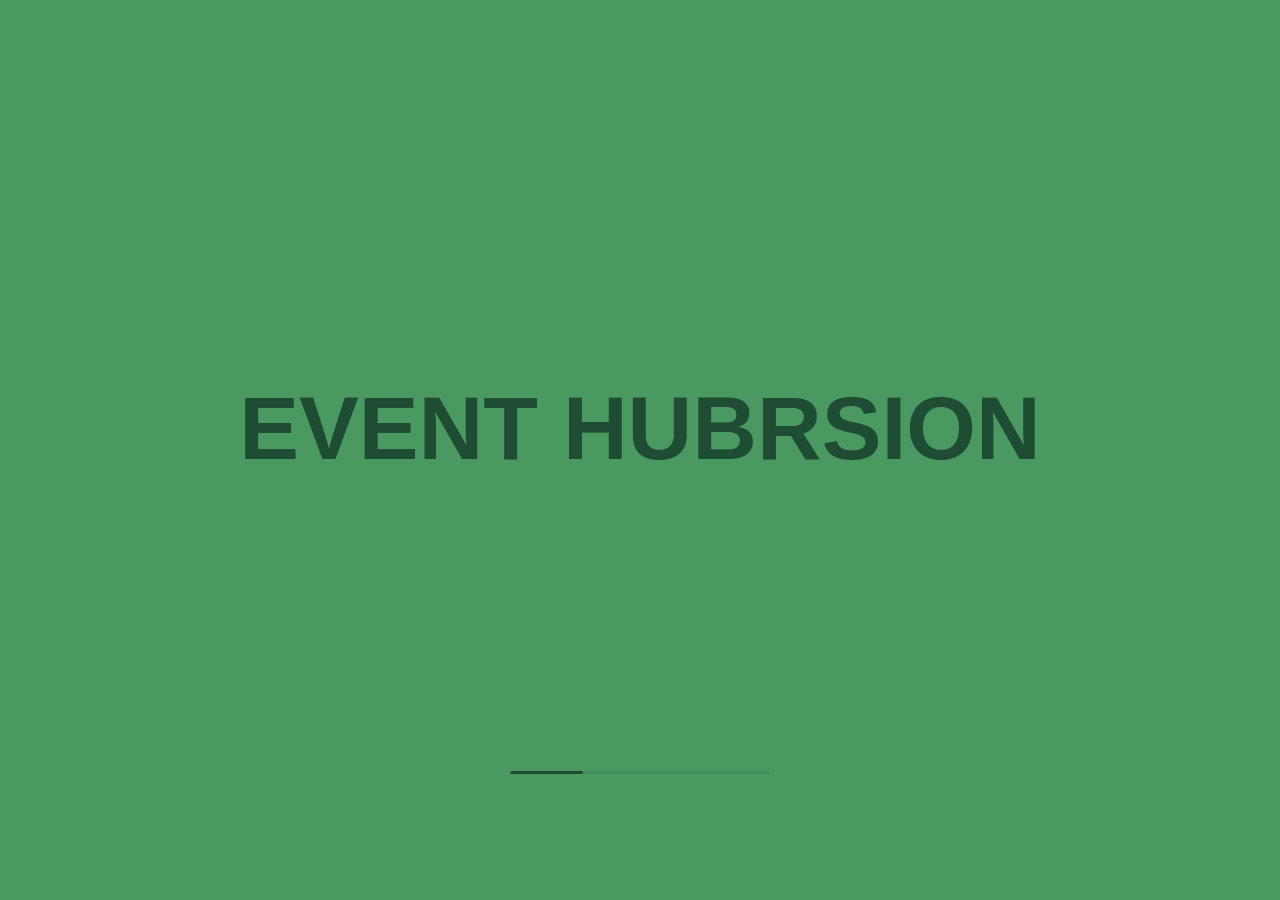
<file: html/loading.html>
<!DOCTYPE html>
<html lang="en">
<head>
<meta charset="UTF-8">
<title>Event Hub — Loading</title>
<style>
  :root{
    --bg:#4a9960;
    --dark:#1f4d33;
    --tagline:#2e5c40;
  }
  html,body{
    margin:0;
    height:100%;
    background:var(--bg);
    overflow:hidden;
    font-family:'Arial Black', Arial, Helvetica, sans-serif;
  }
  .stage{
    height:100vh;
    width:100vw;
    display:flex;
    flex-direction:column;
    align-items:center;
    justify-content:center;
  }
  .word-row{
    display:flex;
    align-items:baseline;
    justify-content:center;
    white-space:nowrap;
  }
  .letter{
    display:inline-block;
    font-weight:900;
    font-size:clamp(34px, 7vw, 96px);
    color:var(--dark);
    letter-spacing:0;
    line-height:1;
    overflow:hidden;
    transition: max-width 0.55s cubic-bezier(.6,0,.3,1),
                opacity 0.4s ease,
                transform 0.5s cubic-bezier(.6,0,.3,1),
                margin 0.55s ease;
    transform-origin:center;
  }
  .letter.space{
    font-weight:400;
  }
  .letter.shrink{
    max-width:0 !important;
    opacity:0;
    transform:translateY(18px) scale(.4);
    margin:0 !important;
  }
  .letter.pulse{
    animation:pulseLetter .5s ease;
  }
  @keyframes pulseLetter{
    0%{transform:scale(1);}
    40%{transform:scale(1.18);color:#173d27;}
    100%{transform:scale(1);}
  }
  .tagline{
    margin-top:18px;
    font-family:Arial, Helvetica, sans-serif;
    font-size:clamp(14px, 1.6vw, 22px);
    letter-spacing:2px;
    color:var(--tagline);
    opacity:0;
    transform:translateY(8px);
    transition:opacity .6s ease, transform .6s ease;
    text-transform:uppercase;
  }
  .tagline.show{
    opacity:1;
    transform:translateY(0);
  }
  .progress-wrap{
    position:absolute;
    bottom:14%;
    width:min(260px, 60vw);
    height:3px;
    background:rgba(31,77,51,0.18);
    border-radius:3px;
    overflow:hidden;
  }
  .progress-bar{
    height:100%;
    width:0%;
    background:var(--dark);
    border-radius:3px;
    transition:width .15s linear;
  }
  .restart-hint{
    position:absolute;
    bottom:6%;
    font-family:Arial, Helvetica, sans-serif;
    font-size:12px;
    letter-spacing:1px;
    color:rgba(31,77,51,0.5);
    cursor:pointer;
    user-select:none;
  }
</style>
</head>
<body>

<div class="stage">
  <div>
    <div class="word-row" id="wordRow"></div>
    <div class="tagline" id="tagline">Discover. Connect. Experience.</div>
  </div>
  <div class="progress-wrap"><div class="progress-bar" id="progressBar"></div></div>
</div>

<script>
const FULL = "EVENTITATIVE HUBVERSION";
const FINAL = "EVENT HUB";

// Build a keep-mask aligning FULL -> FINAL by matching a longest common
// subsequence-ish greedy approach so the surviving letters of FULL are
// exactly the letters of FINAL, in order.
function buildKeepMask(full, final){
  const keep = new Array(full.length).fill(false);
  let fi = 0;
  for(let i=0;i<full.length;i++){
    if(fi < final.length && full[i] === final[fi]){
      keep[i] = true;
      fi++;
    }
  }
  return keep;
}

const wordRow = document.getElementById('wordRow');
const tagline = document.getElementById('tagline');
const progressBar = document.getElementById('progressBar');

let keepMask = buildKeepMask(FULL, FINAL);

function render(){
  wordRow.innerHTML = '';
  for(let i=0;i<FULL.length;i++){
    const ch = FULL[i];
    const span = document.createElement('span');
    span.className = 'letter' + (ch === ' ' ? ' space' : '');
    span.dataset.keep = keepMask[i] ? '1' : '0';
    span.dataset.index = i;
    span.textContent = ch === ' ' ? '\u00A0' : ch;
    wordRow.appendChild(span);
  }
}

function lockWidths(){
  const spans = wordRow.querySelectorAll('.letter');
  spans.forEach(s=>{
    const w = s.getBoundingClientRect().width;
    s.style.maxWidth = w + 'px';
  });
}

function runAnimation(){
  render();
  // force layout then lock current widths so the max-width transition works
  requestAnimationFrame(()=>{
    lockWidths();

    setTimeout(()=>{
      const spans = Array.from(wordRow.querySelectorAll('.letter'));

      // progress bar ticking through the whole sequence
      let progress = 0;
      const totalDuration = 2600;
      const startTime = performance.now();
      function tickProgress(){
        const elapsed = performance.now() - startTime;
        progress = Math.min(100, (elapsed/totalDuration)*100);
        progressBar.style.width = progress + '%';
        if(progress < 100){ requestAnimationFrame(tickProgress); }
      }
      tickProgress();

      // shrink away the letters that don't survive, staggered
      spans.filter(s=>s.dataset.keep==='0').forEach((s, idx)=>{
        setTimeout(()=>{
          s.classList.add('shrink');
        }, 90 * idx);
      });

      // pulse the surviving letters once the shrink finishes
      const dropTime = 90 * spans.filter(s=>s.dataset.keep==='0').length + 550;
      setTimeout(()=>{
        spans.filter(s=>s.dataset.keep==='1').forEach((s, idx)=>{
          setTimeout(()=> s.classList.add('pulse'), idx*40);
        });
      }, dropTime);

      // tagline reveal
      setTimeout(()=>{
        tagline.classList.add('show');
      }, dropTime + 350);

      // redirect to the main site once the loading sequence finishes
      setTimeout(()=>{
        window.location.href = 'index.html';
      }, dropTime + 1400);

    }, 500); // initial pause showing full word before shrink starts
  });
}

runAnimation();
</script>

</body>
</html>
</file>
